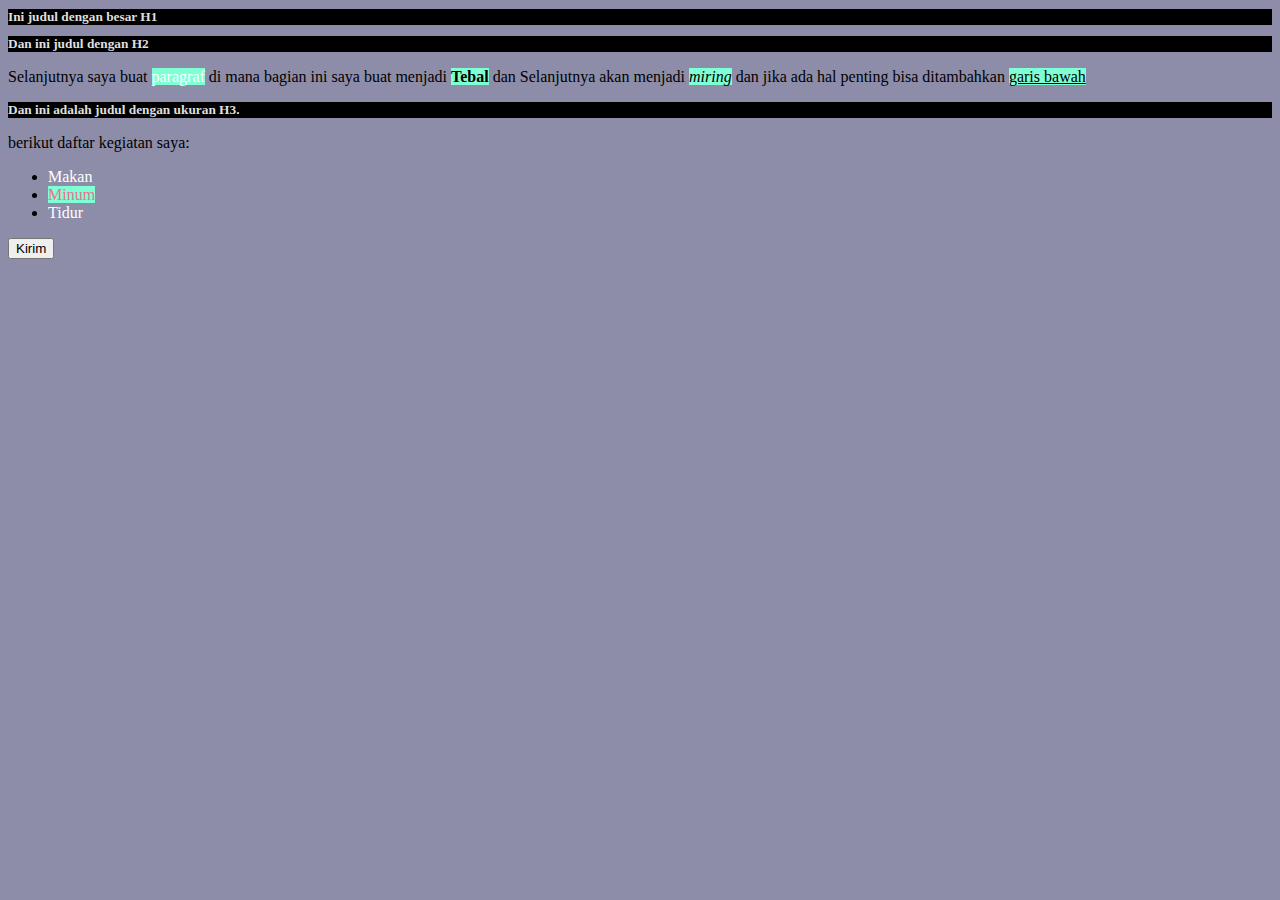
<file: CSS Selector/index.html>
<!DOCTYPE html>
<html lang="en">
<head>
    <meta charset="UTF-8">
    <meta name="viewport" content="width=device-width, initial-scale=1.0">
    <title>CSS Selector</title>
    <link rel="stylesheet" href="app.css">
</head>
<body>
    <h1>Ini judul dengan besar H1</h1>
    <h2>Dan ini judul dengan H2</h2>
    <p>Selanjutnya saya buat <span class="mark">paragraf</span> di mana bagian ini saya buat menjadi <b class="mark">Tebal</b> dan Selanjutnya akan menjadi <i class="mark">miring</i> dan jika ada hal penting bisa ditambahkan <u class="mark">garis bawah</u></p>
    <h3>Dan ini adalah judul dengan ukuran H3.</h3>
    <p>berikut daftar kegiatan saya:</p>
    <ul>
        <li><span id="">Makan</span></li>
        <li><span id="list2" class="mark">Minum</span></li>
        <li><span id="">Tidur</span></li>
    </ul>
    <button>Kirim</button>
</body>
</html>
</file>
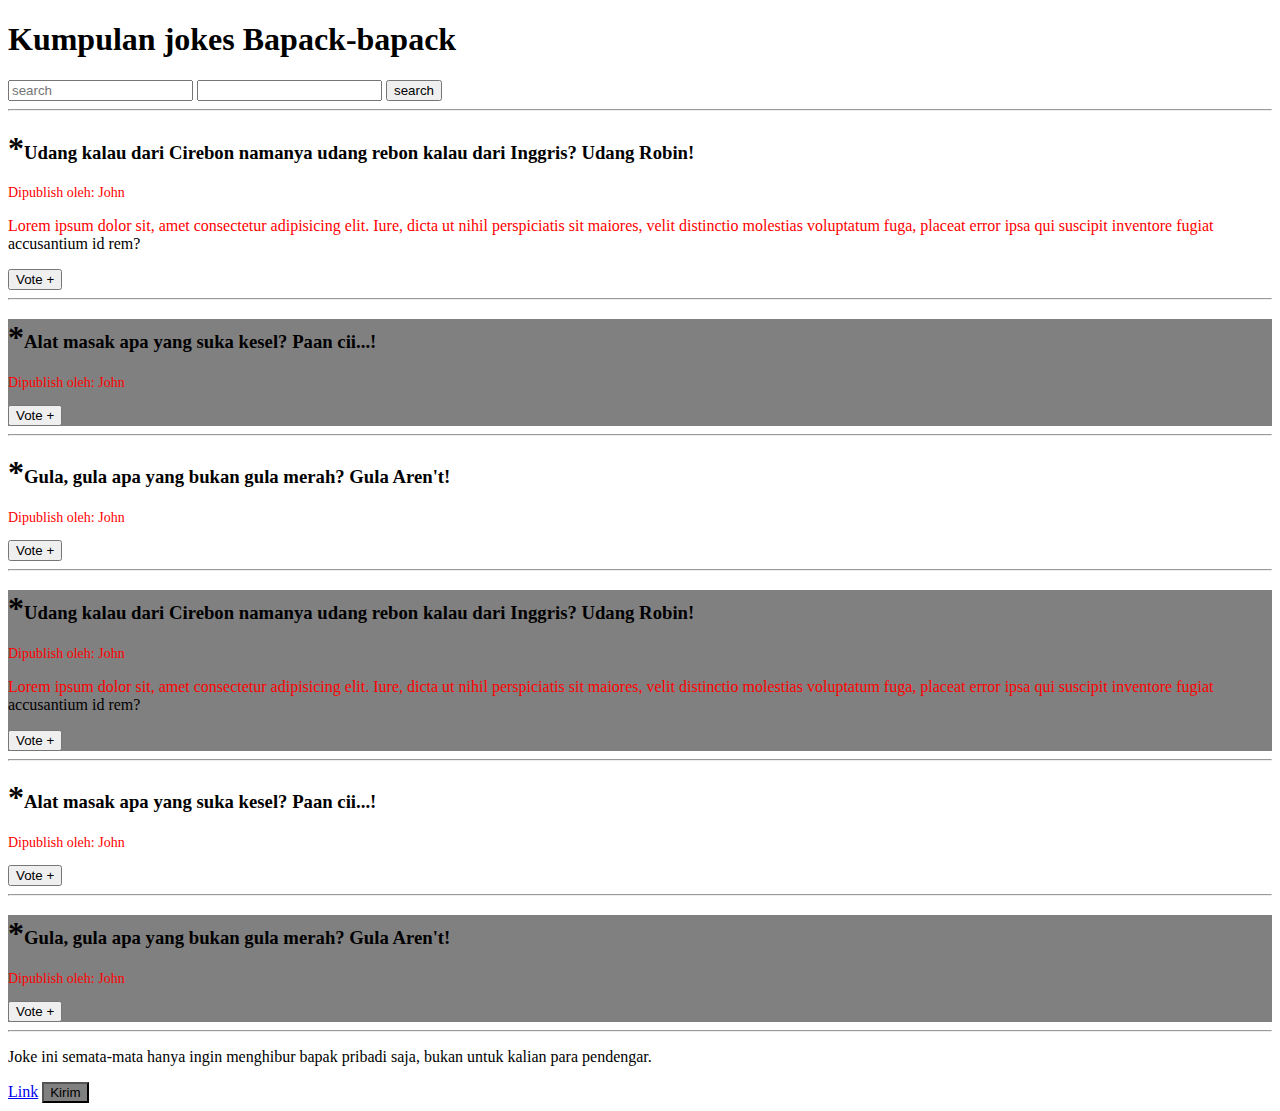
<file: CSS Selector/blog.html>
<!DOCTYPE html>
<html lang="en">
<head>
    <meta charset="UTF-8">
    <meta name="viewport" content="width=device-width, initial-scale=1.0">
    <title>Blog</title>
    <style>
        .jokes > p {
            font-size: 14px;
            color: aqua;
        }

        .jokes > p:hover {
            cursor: pointer;
            text-decoration: underline;
        }

        a + button {
            background-color: gray;
        }

        section button:hover {
            background-color: cyan;
        }

        input[type="password"] {
            color: red;
        }

        section:nth-of-type(2n){
            background-color: grey;
        }

        section h3::first-letter {
            font-size: xx-large;
        }

        section h3::before {
            content: '*';
        }

        section p::first-line {
            color: red;
        }
    </style>
</head>
<body>
    <h1>Kumpulan jokes Bapack-bapack</h1>
    <input type="text" placeholder="search" value="">
    <input type="password" name="" id="">
    <button>search</button>
    <hr>
    <section class="jokes">
        <h3>Udang kalau dari Cirebon namanya udang rebon kalau dari Inggris? Udang Robin!</h3>
        <p>Dipublish oleh: <span>John</span></p>
        <div>
            <p>Lorem ipsum dolor sit, amet consectetur adipisicing elit. Iure, dicta ut nihil perspiciatis sit maiores, velit distinctio molestias voluptatum fuga, placeat error ipsa qui suscipit inventore fugiat accusantium id rem?</p>
        </div>
        <button>Vote +</button>
    </section>
    <hr>
    <section class="jokes">
        <h3>Alat masak apa yang suka kesel? Paan cii...!</h3>
        <p>Dipublish oleh: <span>John</span></p>
        <button>Vote +</button>
    </section>
    <hr>
    <section class="jokes">
        <h3>Gula, gula apa yang bukan gula merah? Gula Aren't!</h3>
        <p>Dipublish oleh: <span>John</span></p>
        <button>Vote +</button>
    </section>
    <hr>
    <section class="jokes">
        <h3>Udang kalau dari Cirebon namanya udang rebon kalau dari Inggris? Udang Robin!</h3>
        <p>Dipublish oleh: <span>John</span></p>
        <div>
            <p>Lorem ipsum dolor sit, amet consectetur adipisicing elit. Iure, dicta ut nihil perspiciatis sit maiores, velit distinctio molestias voluptatum fuga, placeat error ipsa qui suscipit inventore fugiat accusantium id rem?</p>
        </div>
        <button>Vote +</button>
    </section>
    <hr>
    <section class="jokes">
        <h3>Alat masak apa yang suka kesel? Paan cii...!</h3>
        <p>Dipublish oleh: <span>John</span></p>
        <button>Vote +</button>
    </section>
    <hr>
    <section class="jokes">
        <h3>Gula, gula apa yang bukan gula merah? Gula Aren't!</h3>
        <p>Dipublish oleh: <span>John</span></p>
        <button>Vote +</button>
    </section>
    <hr>
    <p>Joke ini semata-mata hanya ingin menghibur bapak pribadi saja, bukan untuk kalian para pendengar.</p>
    <a href="#">Link</a>
    <button>Kirim</button>
</body>
</html>
</file>
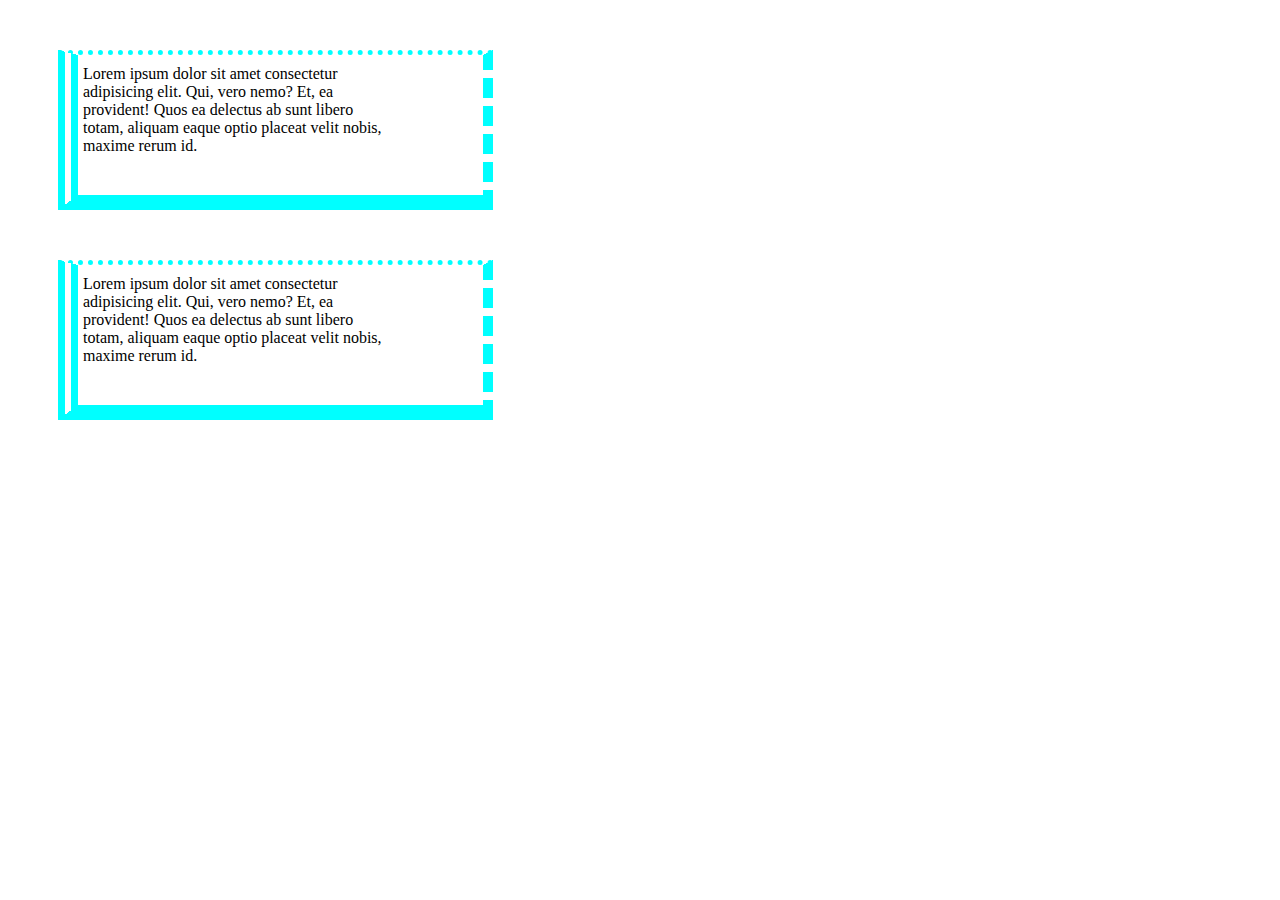
<file: CSS Selector/box.html>
<!DOCTYPE html>
<html lang="en">
<head>
    <meta charset="UTF-8">
    <meta name="viewport" content="width=device-width, initial-scale=1.0">
    <title>Box Model</title>
    <link rel="stylesheet" href="box.css">
</head>
<body>
    <div>
        Lorem ipsum dolor sit amet consectetur adipisicing elit. Qui, vero nemo? Et, ea provident! Quos ea delectus ab sunt libero totam, aliquam eaque optio placeat velit nobis, maxime rerum id.
    </div>
    
    <div>
        Lorem ipsum dolor sit amet consectetur adipisicing elit. Qui, vero nemo? Et, ea provident! Quos ea delectus ab sunt libero totam, aliquam eaque optio placeat velit nobis, maxime rerum id.
    </div>
</body>
</body>
</html>
</file>
<file: CSS Selector/app.css>
body {
    background-color: #8D8DAA;
}

h1, h2, h3{
    color: #DFDFDE;
    background-color: black;
    font-size: smaller;
}

span {
    color: white;
}

#list2 {
    color: #F56D91
}

.mark {
    background-color: aquamarine
}
</file>
<file: CSS Selector/box.css>
div {
    width: 300px;
    padding: 50px;
    margin: 20px;
}

div {
    border-style: dotted dashed solid double;
    border-width: 5px 10px 15px 20px;
    border-color: aqua;
}

div {   
    padding: 10px 100px 40px 5px;
}

div {
    margin-top: 50px;
    margin-right: 50px;
    margin-bottom: 50px;
    margin-left: 50px;

}
</file>
